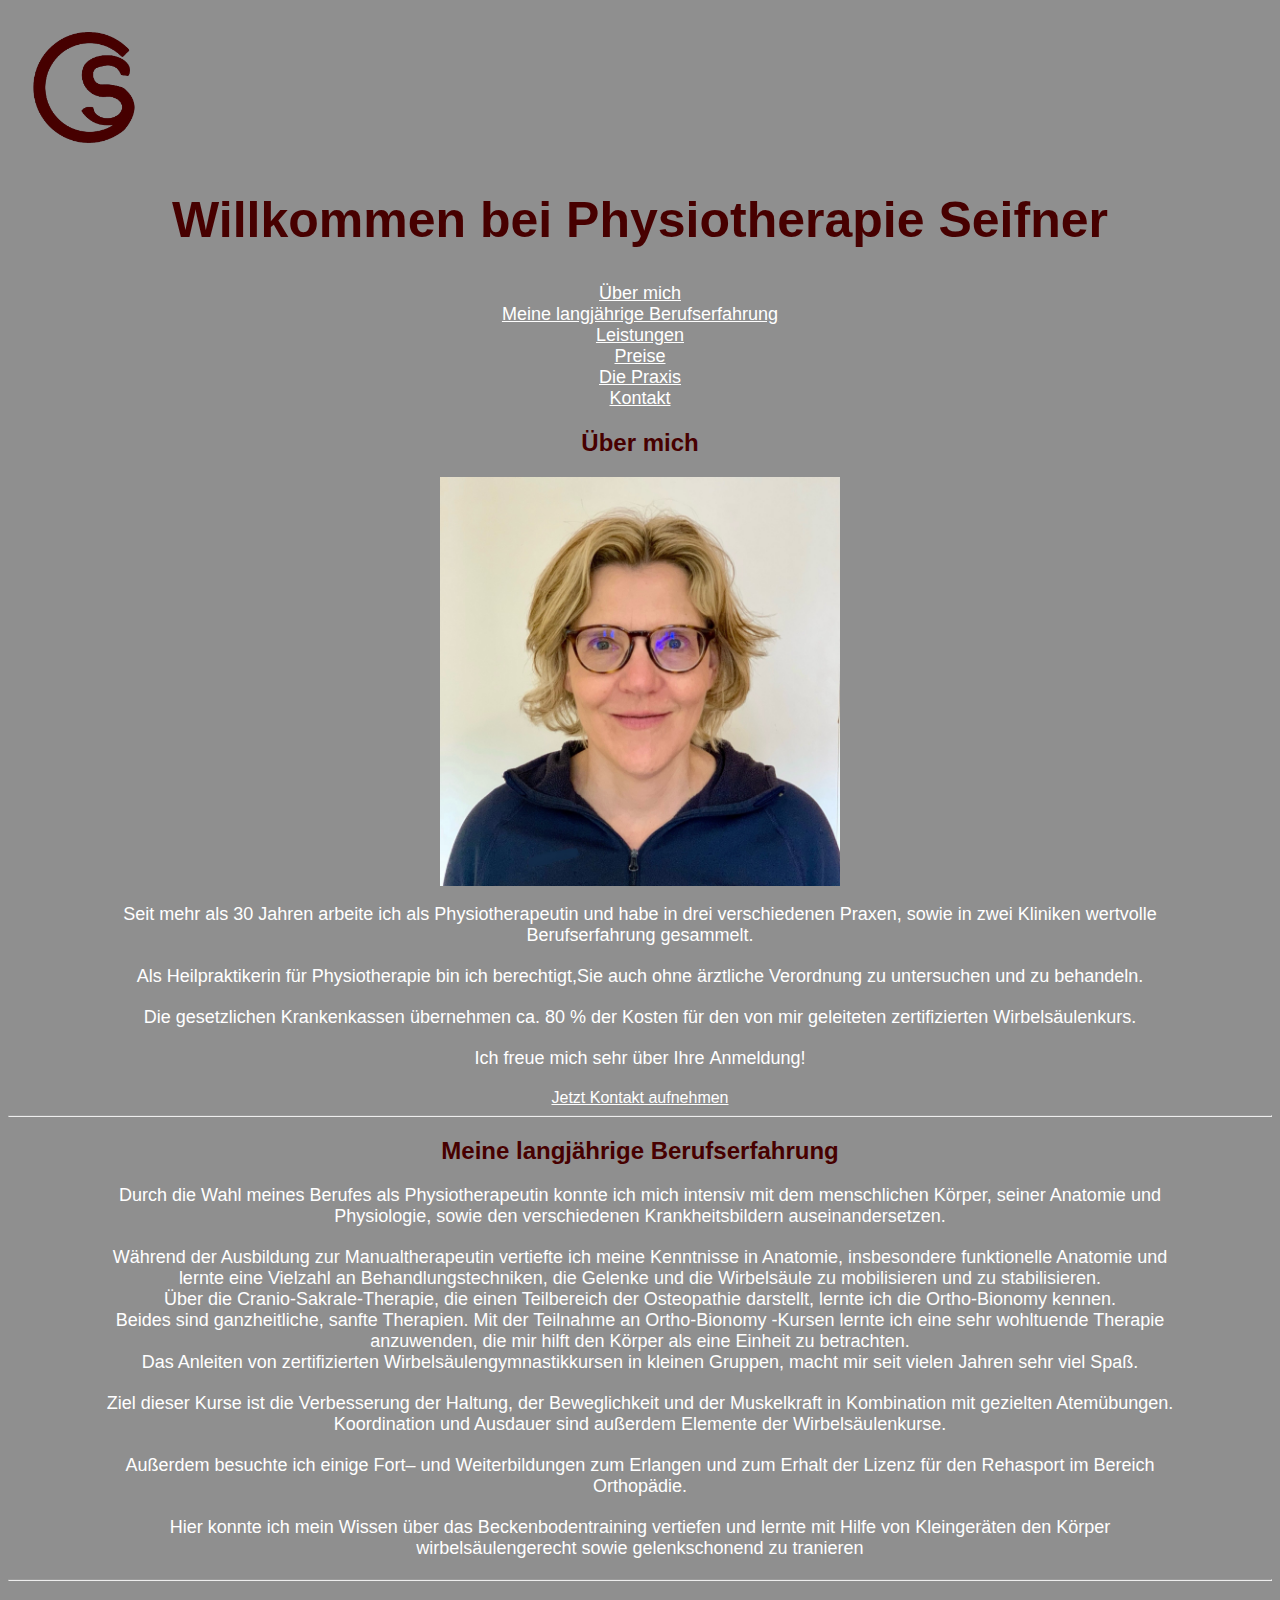
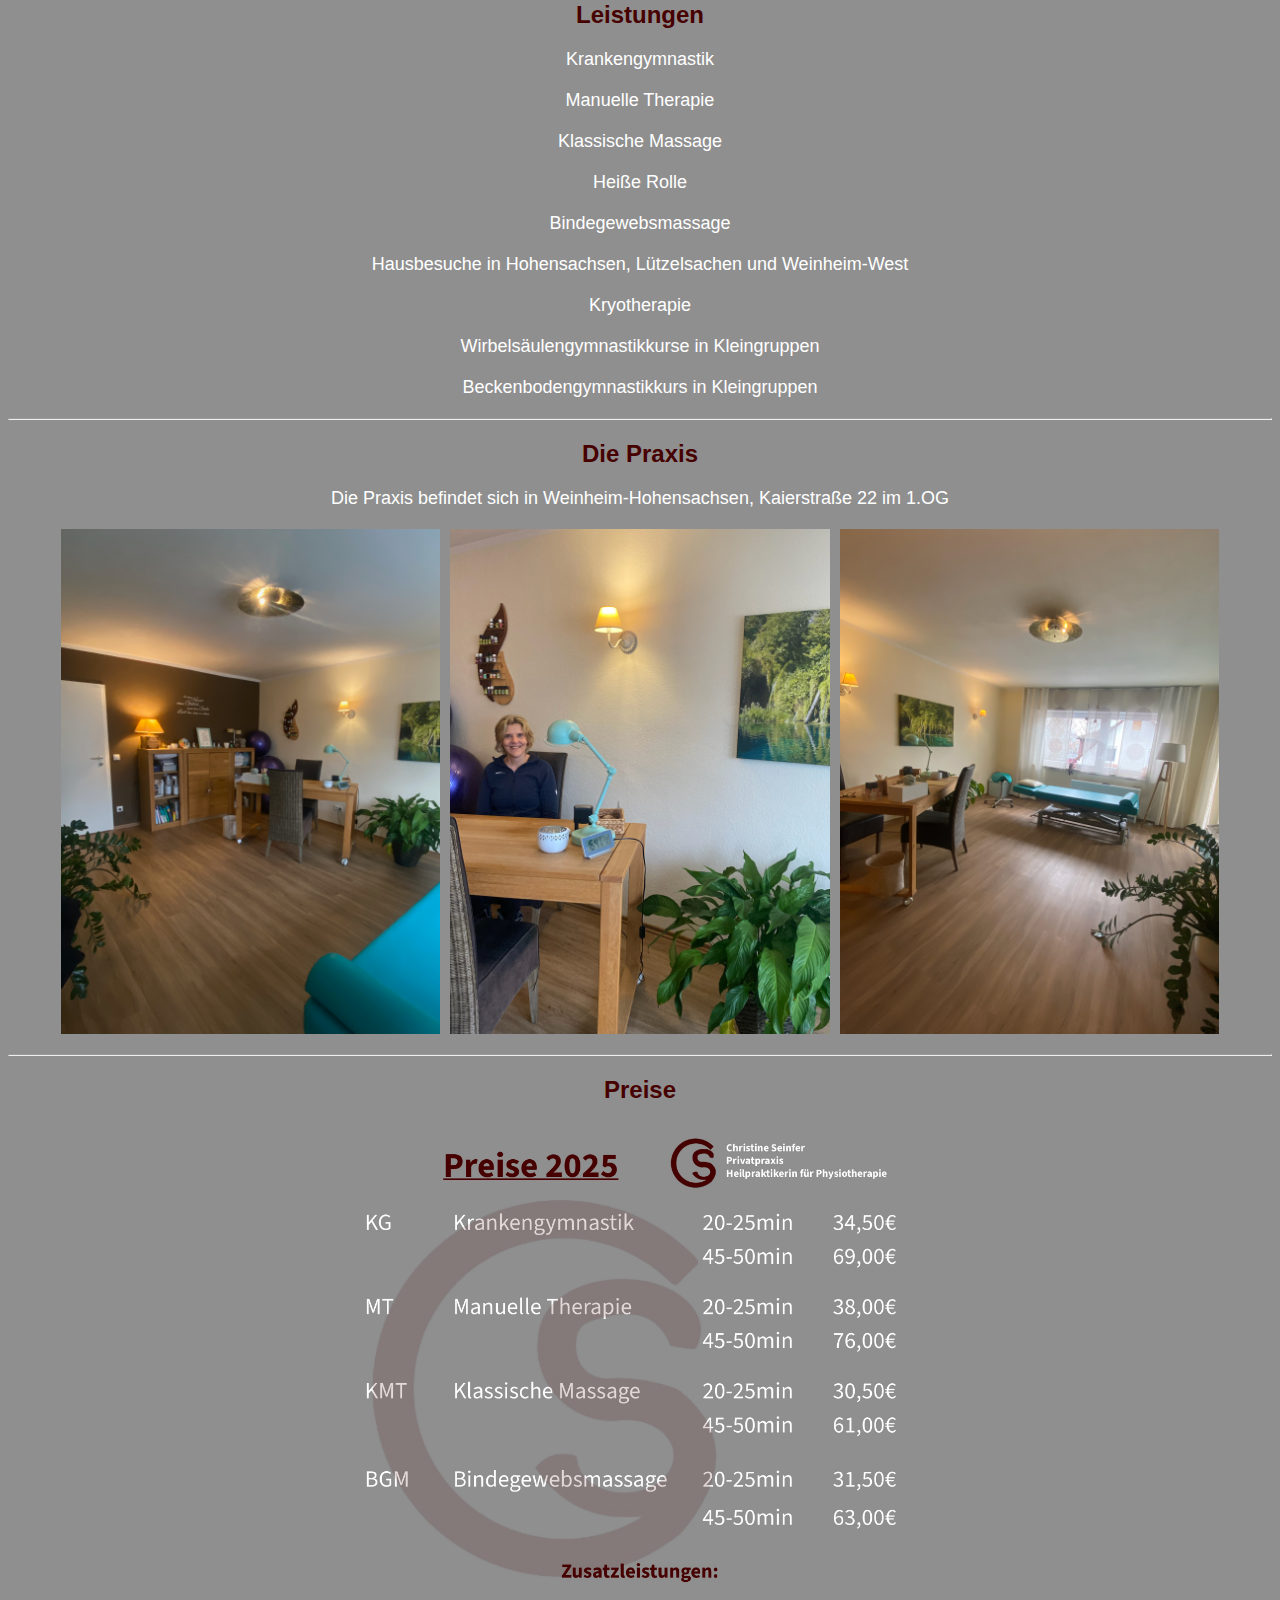
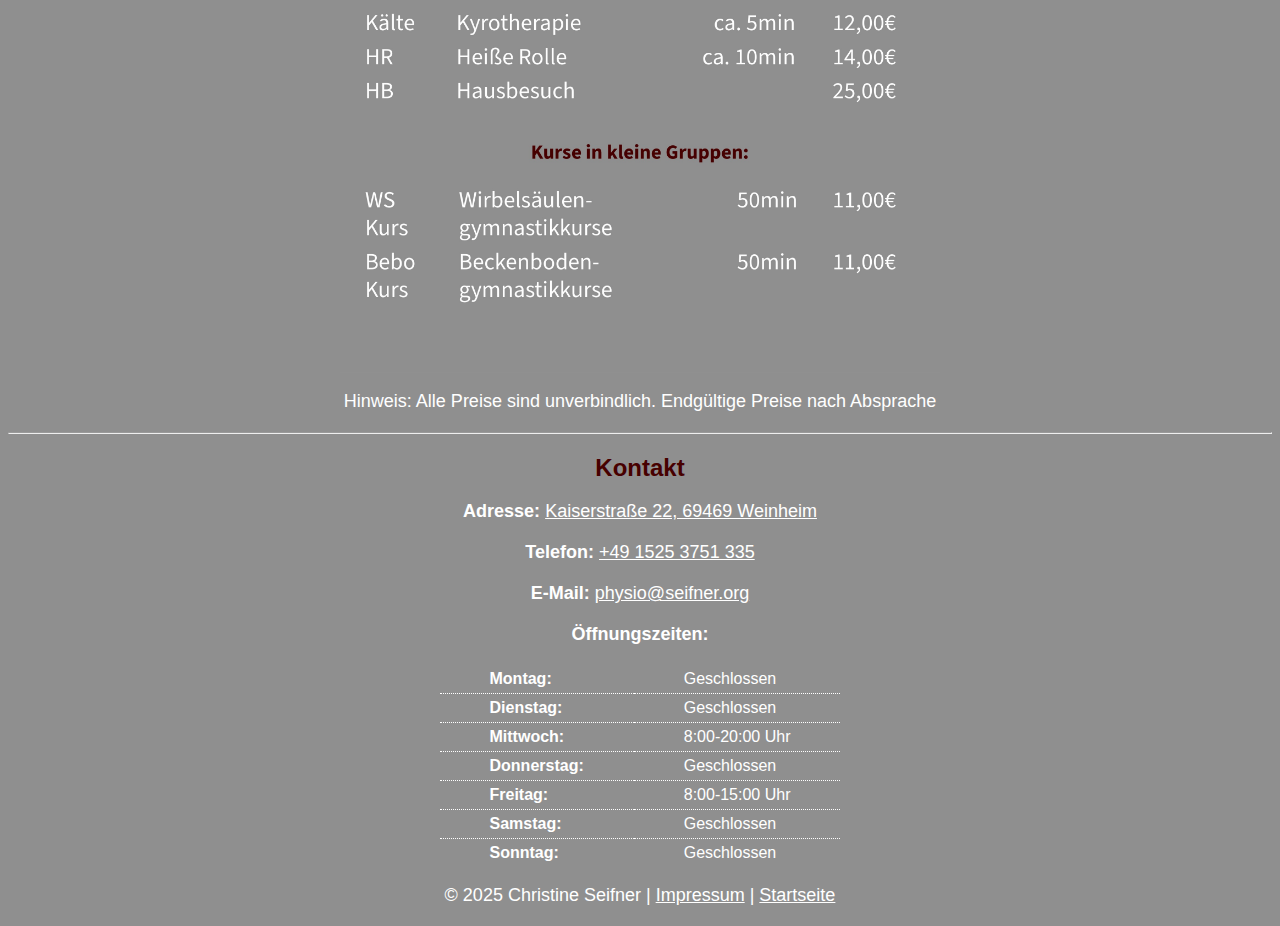
<file: index.html>
<html lang="de">
<head>
    <meta charset="UTF-8">
    <meta name="viewport" content="width=device-width, initial-scale=1.0">
      <meta name="description" content="Physiotherapie Seifner in Weinheim – über 30 Jahre Erfahrung. Jetzt Termin vereinbaren!">
      <meta name="keywords" content="Physiotherapie, Heilpraktikerin, Rückenschmerzen, Massage, Weinheim, Dorntherapie, Ortho-Bionomy, Hohensachsen, Cranio-Sakral, Krankengymnastik, Kurse, Beckenbodentraining, Kurse in Kleingruppen, Manuelle Therapie, Hausbesuche, 69469, Seifner, Chrtisine, Christine Seifner ">
      <meta name="author" content="Physiotherapie Seifner">

    <title>Physiotherapie Seifner Weinheim</title>
    <link rel="stylesheet" href="styles.css">
</head>


<body>
    <header>
      <a href="index.html">
      <img src="logo.png" alt="Mein Unternehmenslogo" class="logo">
      </a>

        <h1>Willkommen bei Physiotherapie Seifner</h1>



                <p><a href="#about" class="button">Über mich</a><br>
                <a href="#erfahrung" class="button">Meine langjährige Berufserfahrung</a><br>
                <a href="#leistungen" class="button">Leistungen</a><br>
                <a href="#preise" class="button">Preise</a><br>
                <a href="#praxis" class="button">Die Praxis</a><br>
                <a href="#kontakt" class="button">Kontakt</a></p>


    </header>

    <section id="about">
        <h2>Über mich</h2>
        <img src="portraet.jpg" alt="Christine Seifner" class="portraet">
        <div class="container">
        <p> Seit mehr als 30 Jahren arbeite ich als Physiotherapeutin und habe in drei verschiedenen Praxen,
         sowie in zwei Kliniken wertvolle Berufserfahrung gesammelt.<p>
         <p>Als Heilpraktikerin für Physiotherapie bin ich berechtigt,Sie auch ohne ärztliche Verordnung zu untersuchen und zu behandeln.<p>
          <p> Die gesetzlichen Krankenkassen übernehmen ca. 80 % der Kosten für den von mir geleiteten zertifizierten Wirbelsäulenkurs.<p>
           <p>Ich freue mich sehr über Ihre Anmeldung!</p>
           <a href="#kontakt" class="button">Jetzt Kontakt aufnehmen</a>
         </div>
    </section>
<hr>

    <section id="erfahrung">
      <h2>Meine langjährige Berufserfahrung<h2>
        <div class="container">
          <p>Durch die Wahl meines Berufes als
Physiotherapeutin konnte ich mich intensiv mit
dem menschlichen Körper, seiner Anatomie und
Physiologie, sowie den verschiedenen
Krankheitsbildern auseinandersetzen.</p>
<p>Während der Ausbildung zur Manualtherapeutin
vertiefte ich meine Kenntnisse in Anatomie,
insbesondere funktionelle Anatomie und lernte
eine Vielzahl an Behandlungstechniken, die
Gelenke und die Wirbelsäule zu mobilisieren und
zu stabilisieren.<br>
Über die Cranio-Sakrale-Therapie, die einen
Teilbereich der Osteopathie darstellt, lernte ich die
Ortho-Bionomy kennen.<br> Beides sind
ganzheitliche, sanfte Therapien. Mit der Teilnahme
an Ortho-Bionomy -Kursen lernte ich eine sehr
wohltuende Therapie anzuwenden, die mir hilft
den Körper als eine Einheit zu betrachten.<br>
Das Anleiten von zertifizierten
Wirbelsäulengymnastikkursen in kleinen Gruppen,
macht mir seit vielen Jahren sehr viel Spaß. </p>
<p>Ziel dieser Kurse ist die Verbesserung der Haltung,
der Beweglichkeit und der Muskelkraft in
Kombination mit gezielten Atemübungen.
Koordination und Ausdauer sind außerdem
Elemente der Wirbelsäulenkurse. </p>
<p>
  Außerdem besuchte ich einige Fort– und
  Weiterbildungen zum Erlangen und zum Erhalt der
  Lizenz für den Rehasport im Bereich Orthopädie.</p><p>
  Hier konnte ich mein Wissen über das
  Beckenbodentraining vertiefen und lernte mit Hilfe
  von Kleingeräten den Körper wirbelsäulengerecht
  sowie gelenkschonend zu tranieren
</p>
</div>
</section>
<hr>
<section id="leistungen">
  <h2>Leistungen<h2>
    <p>Krankengymnastik</p>
    <p>Manuelle Therapie</p>
    <p>Klassische Massage</p>
    <p>Heiße Rolle</p>
    <p>Bindegewebsmassage</p>
    <p>Hausbesuche in Hohensachsen, Lützelsachen und Weinheim-West</p>
    <p>Kryotherapie</p>
    <p>Wirbelsäulengymnastikkurse in Kleingruppen</p>
    <p>Beckenbodengymnastikkurs in Kleingruppen</p>
</section>
<hr>

<section id="praxis">
  <h2>Die Praxis<h2>
    <p>Die Praxis befindet sich in Weinheim-Hohensachsen, Kaierstraße 22 im 1.OG</p>
    <div class="image-container">
      <image src="praxis1.jpg" alt="Praxisbild 1">
      <image src="praxis2.jpg" alt="Praxisbild 2">
      <image src="praxis3.jpg" alt="Praxisbild 3">


    </div>

</section>
<hr>
<section id="preise">
  <h2>Preise<h2>
    <img src="preisliste.jpg" alt="Preisliste" class="preisliste">
    <p>Hinweis: Alle Preise sind unverbindlich. Endgültige Preise nach Absprache</p>
</section>
<hr>
<section id="kontakt">
  <h2>Kontakt</h2>
  <p><strong>Adresse:</strong> <a href=https://maps.app.goo.gl/bXfDbsxQjvYrqsrE7 >Kaiserstraße 22, 69469 Weinheim</a></p>
  <p><strong>Telefon:</strong> <a href="tel:+4915253751335">+49 1525 3751 335</a></p>
  <p><strong>E-Mail:</strong> <a href="mailto:physio@seifner.org">physio@seifner.org</a></p>
  <p><strong>Öffnungszeiten:</strong></p>
  <div class="table-container">
  <table class=table>
  <tr>
      <td><strong>Montag:</strong></td>
      <td>Geschlossen</td>
  </tr>
  <tr>
      <td><strong>Dienstag:</strong></td>
      <td>Geschlossen</td>
  </tr>
  <tr>
      <td><strong>Mittwoch:</strong></td>
      <td>8:00-20:00 Uhr</td>
  </tr>
  <tr>
      <td><strong>Donnerstag:</strong></td>
      <td>Geschlossen</td>
  </tr>
  <tr>
      <td><strong>Freitag:</strong></td>
      <td>8:00-15:00 Uhr</td>
  </tr>
  <tr>
      <td><strong>Samstag:</strong></td>
      <td>Geschlossen</td>
  </tr>
  <tr>
      <td><strong>Sonntag:</strong></td>
      <td>Geschlossen</td>
  </tr>
</table>
  </div>
</section>

<footer>
    <p>© 2025 Christine Seifner | <a href="Impressum.html">Impressum</a> | <a href="index.html">Startseite</a></p>
</footer>
</body>
</html>
</file>
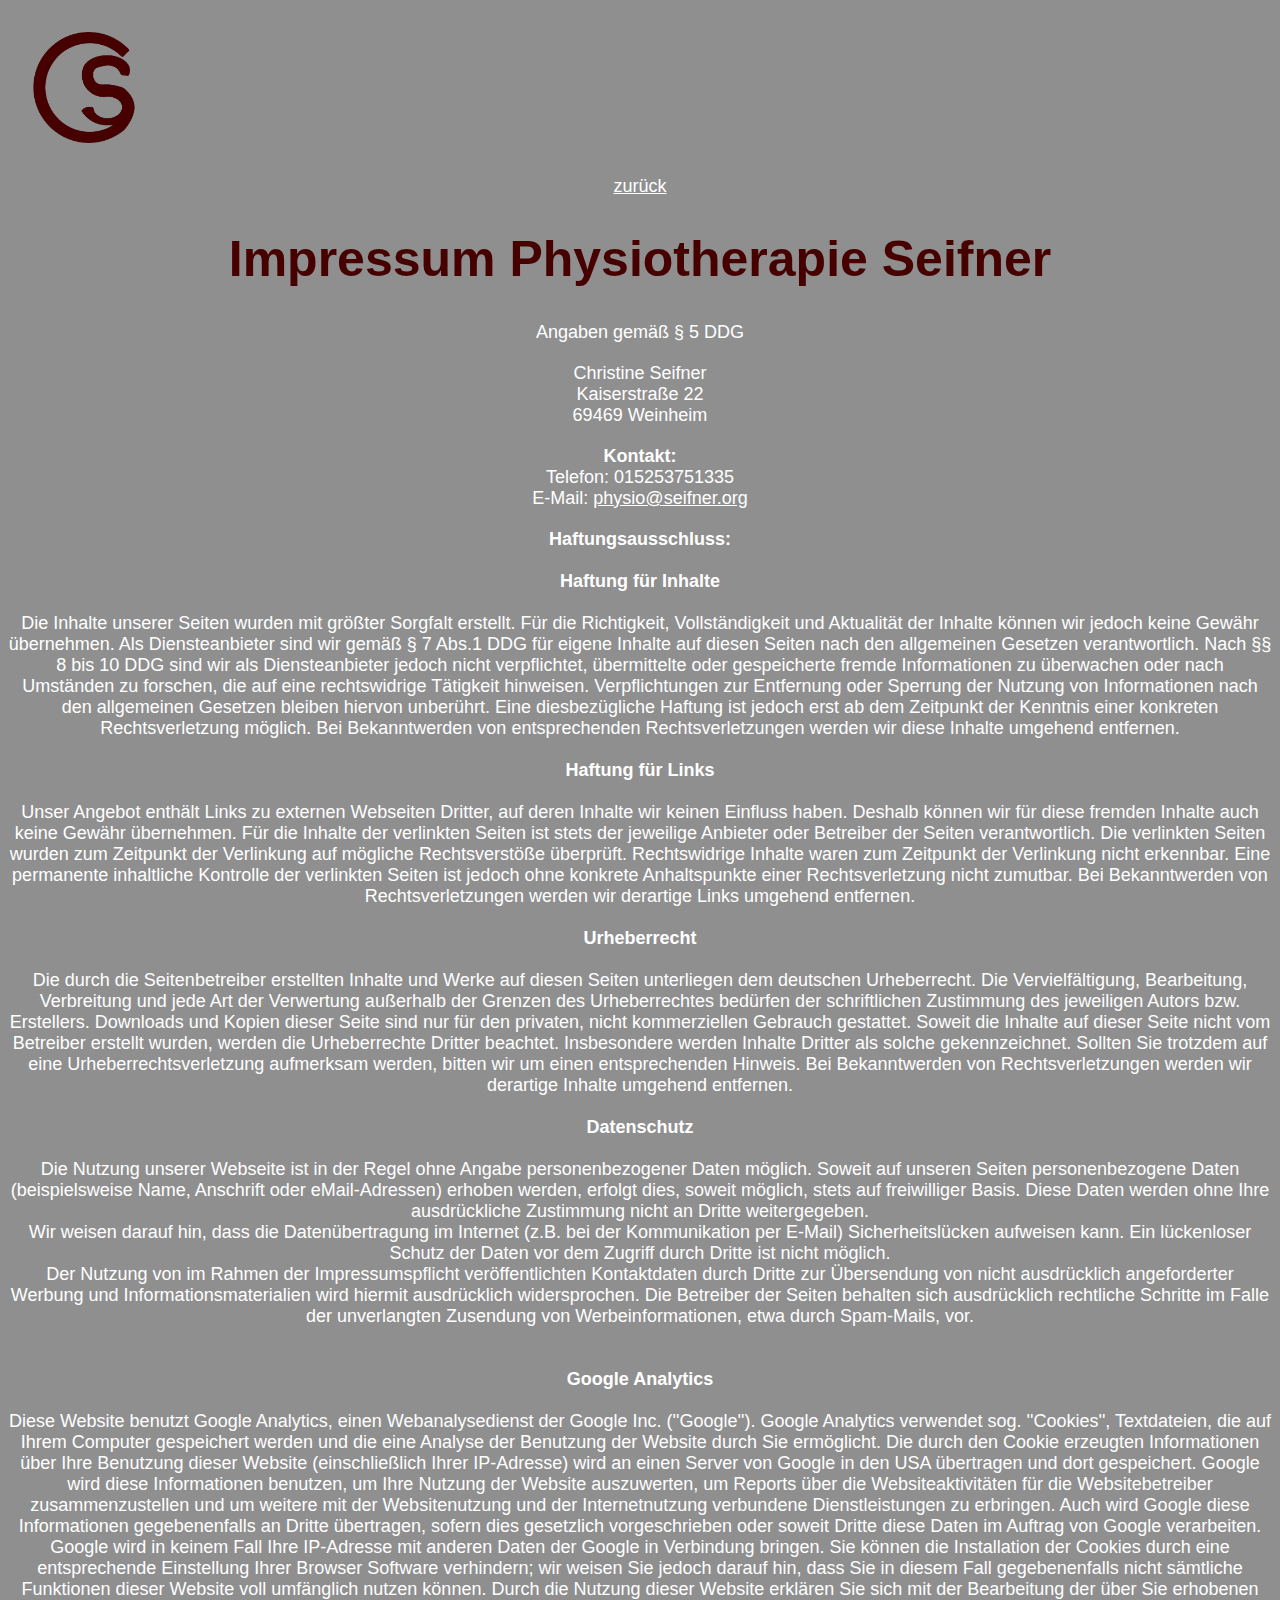
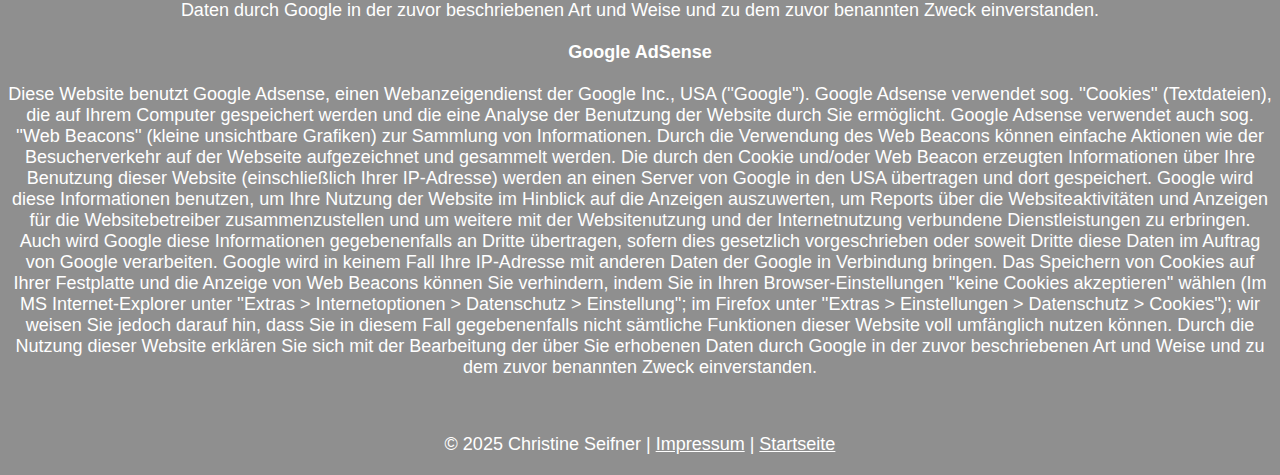
<file: Impressum.html>
<html lang="de">
<head>
    <meta charset="UTF-8">
    <meta name="viewport" content="width=device-width, initial-scale=1.0">
    <title>Impressum Physiotherapie Seifner</title>
    <link rel="stylesheet" href="styles.css">
</head>
<body>
    <header>
      <a href="index.html">
      <img src="logo.png" alt="Mein Unternehmenslogo" class="logo">
      </a>
      <p><a href="index.html">zurück</a></p>
      <h1>Impressum Physiotherapie Seifner</h1>


  <div class='impressum'><p>Angaben gemäß § 5 DDG</p><p>Christine Seifner<br>
  Kaiserstraße 22<br>
  69469 Weinheim<br>
</p><p><strong>Kontakt:</strong> <br>
  Telefon: 015253751335<br>

  E-Mail: <a href='mailto:physio@seifner.org'>physio@seifner.org</a></br></p><p><strong>Haftungsausschluss: </strong><br><br><strong>Haftung für Inhalte</strong><br><br>
  Die Inhalte unserer Seiten wurden mit größter Sorgfalt erstellt. Für die Richtigkeit, Vollständigkeit und Aktualität der Inhalte können wir jedoch keine Gewähr übernehmen. Als Diensteanbieter sind wir gemäß § 7 Abs.1 DDG für eigene Inhalte auf diesen Seiten nach den allgemeinen Gesetzen verantwortlich. Nach §§ 8 bis 10 DDG sind wir als Diensteanbieter jedoch nicht verpflichtet, übermittelte oder gespeicherte fremde Informationen zu überwachen oder nach Umständen zu forschen, die auf eine rechtswidrige Tätigkeit hinweisen. Verpflichtungen zur Entfernung oder Sperrung der Nutzung von Informationen nach den allgemeinen Gesetzen bleiben hiervon unberührt. Eine diesbezügliche Haftung ist jedoch erst ab dem Zeitpunkt der Kenntnis einer konkreten Rechtsverletzung möglich. Bei Bekanntwerden von entsprechenden Rechtsverletzungen werden wir diese Inhalte umgehend entfernen.<br><br><strong>Haftung für Links</strong><br><br>
  Unser Angebot enthält Links zu externen Webseiten Dritter, auf deren Inhalte wir keinen Einfluss haben. Deshalb können wir für diese fremden Inhalte auch keine Gewähr übernehmen. Für die Inhalte der verlinkten Seiten ist stets der jeweilige Anbieter oder Betreiber der Seiten verantwortlich. Die verlinkten Seiten wurden zum Zeitpunkt der Verlinkung auf mögliche Rechtsverstöße überprüft. Rechtswidrige Inhalte waren zum Zeitpunkt der Verlinkung nicht erkennbar. Eine permanente inhaltliche Kontrolle der verlinkten Seiten ist jedoch ohne konkrete Anhaltspunkte einer Rechtsverletzung nicht zumutbar. Bei Bekanntwerden von Rechtsverletzungen werden wir derartige Links umgehend entfernen.<br><br><strong>Urheberrecht</strong><br><br>
  Die durch die Seitenbetreiber erstellten Inhalte und Werke auf diesen Seiten unterliegen dem deutschen Urheberrecht. Die Vervielfältigung, Bearbeitung, Verbreitung und jede Art der Verwertung außerhalb der Grenzen des Urheberrechtes bedürfen der schriftlichen Zustimmung des jeweiligen Autors bzw. Erstellers. Downloads und Kopien dieser Seite sind nur für den privaten, nicht kommerziellen Gebrauch gestattet. Soweit die Inhalte auf dieser Seite nicht vom Betreiber erstellt wurden, werden die Urheberrechte Dritter beachtet. Insbesondere werden Inhalte Dritter als solche gekennzeichnet. Sollten Sie trotzdem auf eine Urheberrechtsverletzung aufmerksam werden, bitten wir um einen entsprechenden Hinweis. Bei Bekanntwerden von Rechtsverletzungen werden wir derartige Inhalte umgehend entfernen.<br><br><strong>Datenschutz</strong><br><br>
  Die Nutzung unserer Webseite ist in der Regel ohne Angabe personenbezogener Daten möglich. Soweit auf unseren Seiten personenbezogene Daten (beispielsweise Name, Anschrift oder eMail-Adressen) erhoben werden, erfolgt dies, soweit möglich, stets auf freiwilliger Basis. Diese Daten werden ohne Ihre ausdrückliche Zustimmung nicht an Dritte weitergegeben. <br>
  Wir weisen darauf hin, dass die Datenübertragung im Internet (z.B. bei der Kommunikation per E-Mail) Sicherheitslücken aufweisen kann. Ein lückenloser Schutz der Daten vor dem Zugriff durch Dritte ist nicht möglich. <br>
  Der Nutzung von im Rahmen der Impressumspflicht veröffentlichten Kontaktdaten durch Dritte zur Übersendung von nicht ausdrücklich angeforderter Werbung und Informationsmaterialien wird hiermit ausdrücklich widersprochen. Die Betreiber der Seiten behalten sich ausdrücklich rechtliche Schritte im Falle der unverlangten Zusendung von Werbeinformationen, etwa durch Spam-Mails, vor.<br>
  <br><br><strong>Google Analytics</strong><br><br>
  Diese Website benutzt Google Analytics, einen Webanalysedienst der Google Inc. (''Google''). Google Analytics verwendet sog. ''Cookies'', Textdateien, die auf Ihrem Computer gespeichert werden und die eine Analyse der Benutzung der Website durch Sie ermöglicht. Die durch den Cookie erzeugten Informationen über Ihre Benutzung dieser Website (einschließlich Ihrer IP-Adresse) wird an einen Server von Google in den USA übertragen und dort gespeichert. Google wird diese Informationen benutzen, um Ihre Nutzung der Website auszuwerten, um Reports über die Websiteaktivitäten für die Websitebetreiber zusammenzustellen und um weitere mit der Websitenutzung und der Internetnutzung verbundene Dienstleistungen zu erbringen. Auch wird Google diese Informationen gegebenenfalls an Dritte übertragen, sofern dies gesetzlich vorgeschrieben oder soweit Dritte diese Daten im Auftrag von Google verarbeiten. Google wird in keinem Fall Ihre IP-Adresse mit anderen Daten der Google in Verbindung bringen. Sie können die Installation der Cookies durch eine entsprechende Einstellung Ihrer Browser Software verhindern; wir weisen Sie jedoch darauf hin, dass Sie in diesem Fall gegebenenfalls nicht sämtliche Funktionen dieser Website voll umfänglich nutzen können. Durch die Nutzung dieser Website erklären Sie sich mit der Bearbeitung der über Sie erhobenen Daten durch Google in der zuvor beschriebenen Art und Weise und zu dem zuvor benannten Zweck einverstanden.<br><br><strong>Google AdSense</strong><br><br>
  Diese Website benutzt Google Adsense, einen Webanzeigendienst der Google Inc., USA (''Google''). Google Adsense verwendet sog. ''Cookies'' (Textdateien), die auf Ihrem Computer gespeichert werden und die eine Analyse der Benutzung der Website durch Sie ermöglicht. Google Adsense verwendet auch sog. ''Web Beacons'' (kleine unsichtbare Grafiken) zur Sammlung von Informationen. Durch die Verwendung des Web Beacons können einfache Aktionen wie der Besucherverkehr auf der Webseite aufgezeichnet und gesammelt werden. Die durch den Cookie und/oder Web Beacon erzeugten Informationen über Ihre Benutzung dieser Website (einschließlich Ihrer IP-Adresse) werden an einen Server von Google in den USA übertragen und dort gespeichert. Google wird diese Informationen benutzen, um Ihre Nutzung der Website im Hinblick auf die Anzeigen auszuwerten, um Reports über die Websiteaktivitäten und Anzeigen für die Websitebetreiber zusammenzustellen und um weitere mit der Websitenutzung und der Internetnutzung verbundene Dienstleistungen zu erbringen. Auch wird Google diese Informationen gegebenenfalls an Dritte übertragen, sofern dies gesetzlich vorgeschrieben oder soweit Dritte diese Daten im Auftrag von Google verarbeiten. Google wird in keinem Fall Ihre IP-Adresse mit anderen Daten der Google in Verbindung bringen. Das Speichern von Cookies auf Ihrer Festplatte und die Anzeige von Web Beacons können Sie verhindern, indem Sie in Ihren Browser-Einstellungen ''keine Cookies akzeptieren'' wählen (Im MS Internet-Explorer unter ''Extras > Internetoptionen > Datenschutz > Einstellung''; im Firefox unter ''Extras > Einstellungen > Datenschutz > Cookies''); wir weisen Sie jedoch darauf hin, dass Sie in diesem Fall gegebenenfalls nicht sämtliche Funktionen dieser Website voll umfänglich nutzen können. Durch die Nutzung dieser Website erklären Sie sich mit der Bearbeitung der über Sie erhobenen Daten durch Google in der zuvor beschriebenen Art und Weise und zu dem zuvor benannten Zweck einverstanden.</p><br>
  <footer>
      <p>© 2025 Christine Seifner | <a href="Impressum.html">Impressum</a> | <a href="index.html">Startseite</a></p>
  </footer>
</file>
<file: styles.css>
head{
  text-align: center;
  color: white;

}


body {
    background-color: #8f8f8f;
    text-align: center;
    font-family: Arial, sans-serif;
}

header {
  justify-content: space-between;

}


.logo {
    width: 150px;  /* Größe des Logos anpassen */
    height: auto;  /* Automatische Höhe */
    display: block;
    margin: 0 ; /* Zentriert das Logo */
    padding: 10px 0;

  }

.portraet{
  width:400px;
  height.auto;

}

h1 {
  text-align: center;
  color: #470000;
  font-size: 50px;

}

h2 {
  color: #470000;

}


p {
    font-size: 18px;
    color: white;
    font-weight: normal;
    font-family: Arial;
    margin-bottom:20px;
}

.container{
  width:100%;
  max-width: 1100px;
  text-align: center;
  margin:0 auto;

}
.image-container{
  display: flex;
  flex-wrap: wrap;
  justify-content: center;
  gap: 10px;


}
.image-container img{
  width:30%;
  max-width:100%;
  height:auto;

}

.preisliste{
  width:100%;
  max-width: 600px;
  height:auto;
}


@media (max-width: 600px) {
    .image-container img {
        width: 100%; /* Bilder nehmen die volle Breite ein */

    }

}
a {
    color: white;
}

a:hover {
    color: #470000;
}
.table-container{
  width:100%;
  overflow-x: auto;

}


table{
    width: 100% auto; /* Breite der Tabelle anpassen */
    margin: 0 auto; /* Automatisch horizontal zentrieren */
    border-collapse: collapse;
    max-width: 100px;
}

table td {
    padding: 5px 50px;
    vertical-align: top;
    white-space: nowrap;
    color: white;
}
table tr {
    border-bottom: 1px dotted white; /* Gepunktete Linie zwischen Zeilen */
}

table tr:last-child {
    border-bottom: none; /* Entfernt Linie nach der letzten Zeile */
}
</file>
